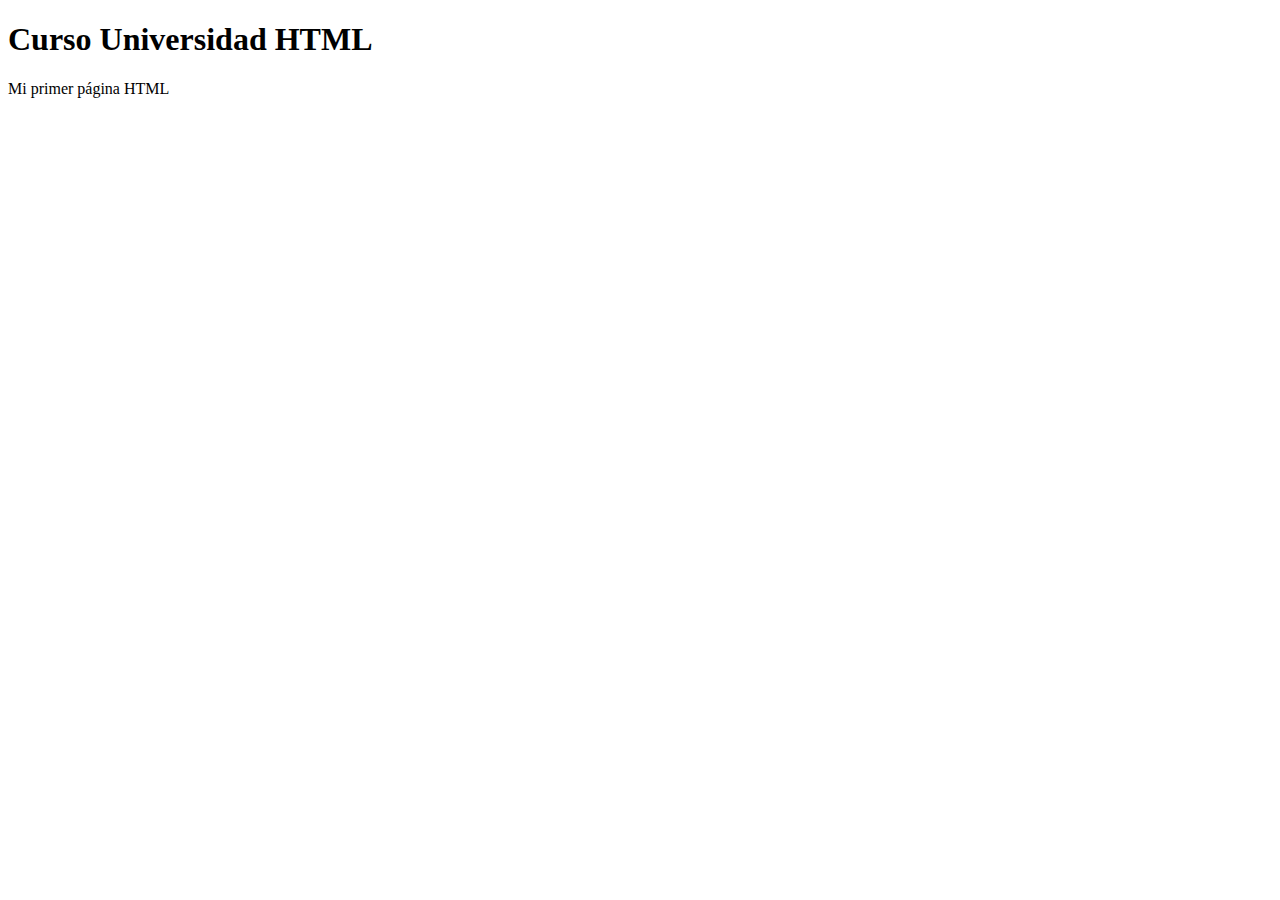
<file: HTML/Leccion01/index.html>
<!DOCTYPE html>
<html lang="en">
  <head>
    <meta charset="UTF-8" />
    <meta http-equiv="X-UA-Compatible" content="IE=edge" />
    <meta name="viewport" content="width=device-width, initial-scale=1.0" />
    <title>Universidad HTML</title>
  </head>
  <body>
      <h1>Curso Universidad HTML</h1>
      <p>Mi primer página HTML</p>
  </body>
</html>
</file>
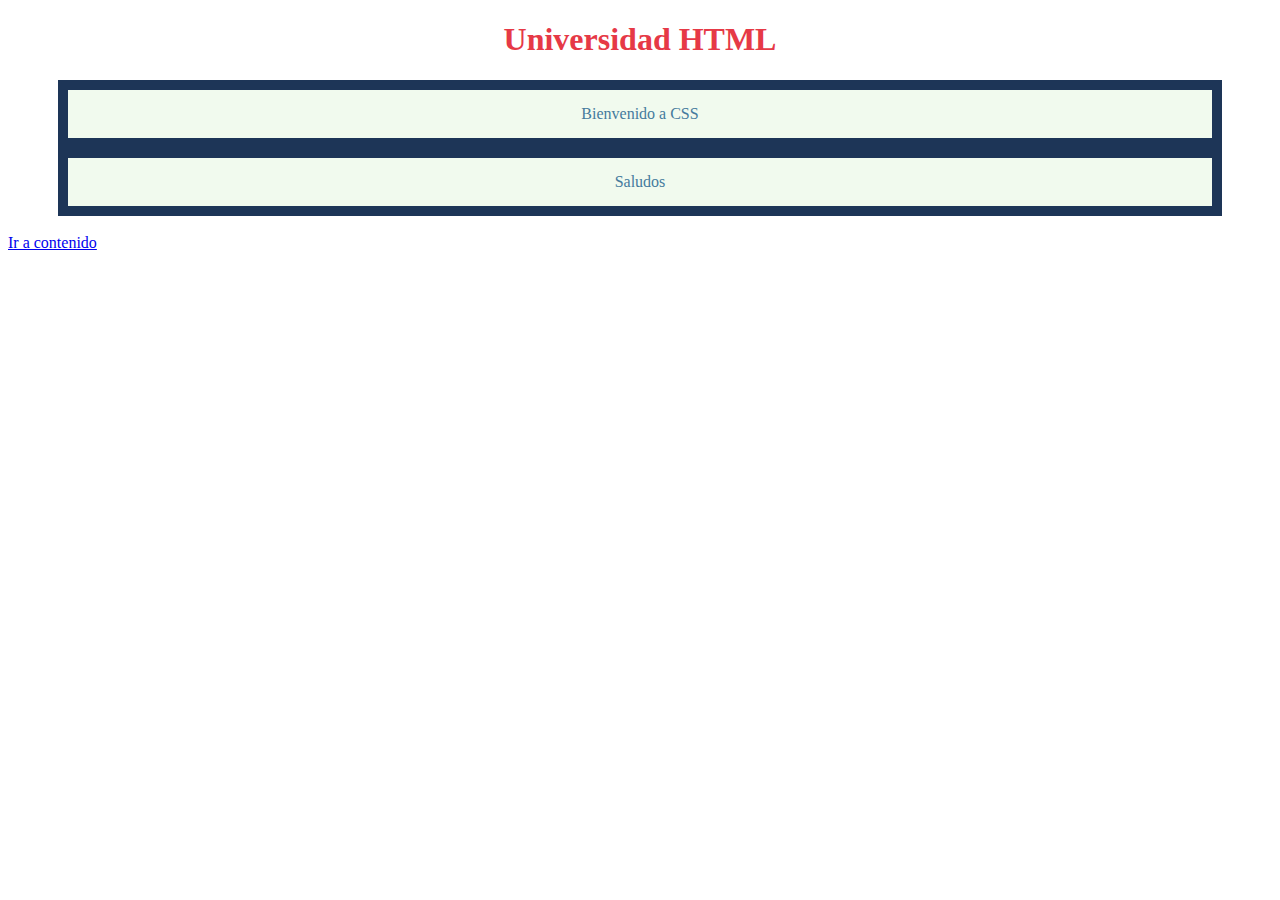
<file: HTML/Leccion02/index.html>
<!DOCTYPE html>
<html lang="en">
<head>
    <meta charset="UTF-8">
    <meta http-equiv="X-UA-Compatible" content="IE=edge">
    <meta name="viewport" content="width=device-width, initial-scale=1.0">
    <title>Universidad HTML</title>
    <link rel="stylesheet" href="CSS/estilos.css">
    
</head>
<body>
    <h1>Universidad HTML</h1>
    <p>Bienvenido a CSS</p>
    <p>Saludos</p>
    <br/>
    <a href="contenido.html">Ir a contenido</a>
</body>
</html>
</file>
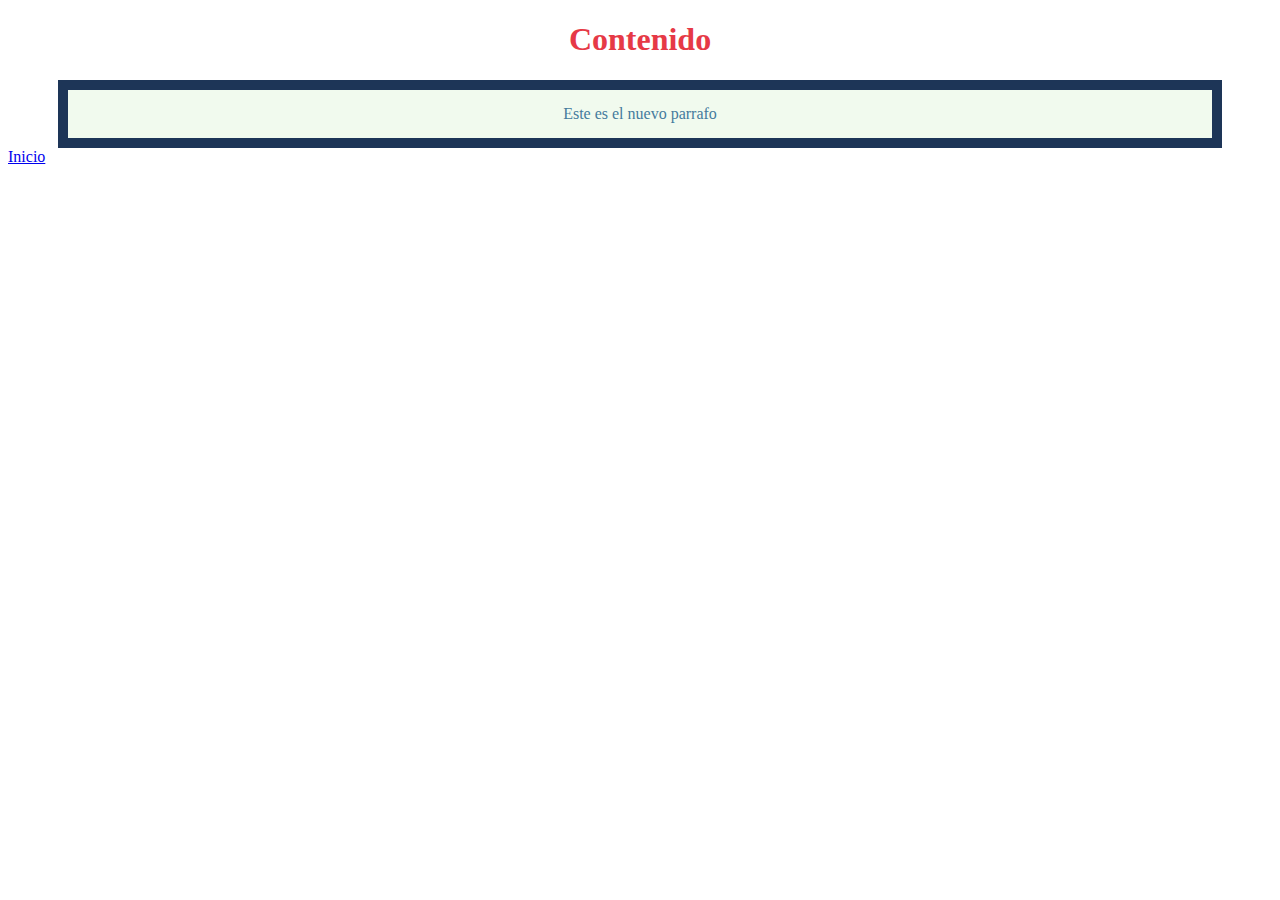
<file: HTML/Leccion02/contenido.html>
<!DOCTYPE html>
<html lang="en">
<head>
    <meta charset="UTF-8">
    <meta http-equiv="X-UA-Compatible" content="IE=edge">
    <meta name="viewport" content="width=device-width, initial-scale=1.0">
    <title>Contenido</title>
    <link rel="stylesheet" href="CSS/estilos.css">
</head>

<body>
    <h1>Contenido</h1>
    <p>Este es el nuevo parrafo</p>
    <a href="index.html">Inicio</a>
</body>
</html>
</file>
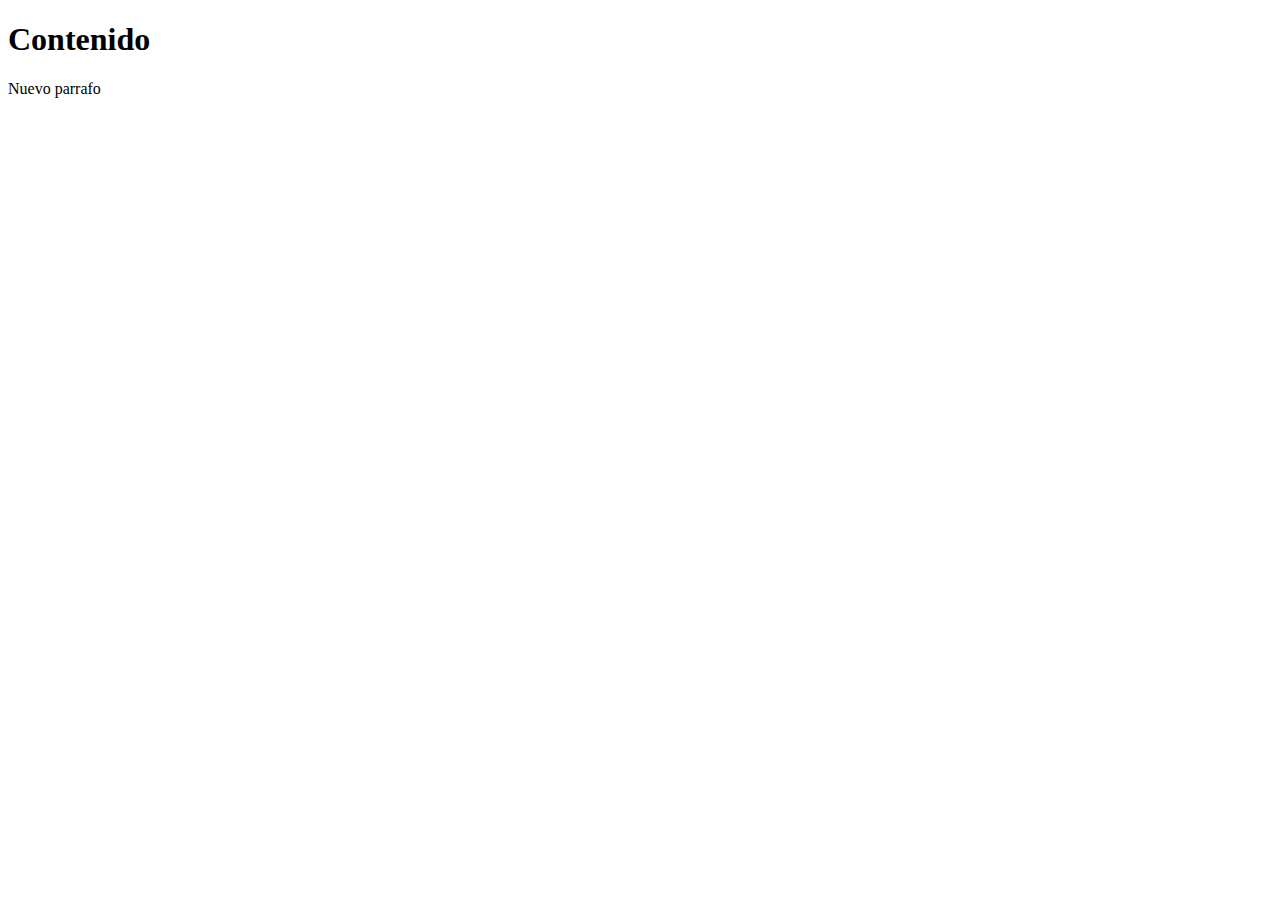
<file: HTML/Leccion03/contenido.html>
<!DOCTYPE html>
<html lang="en">
<head>
    <meta charset="UTF-8">
    <meta http-equiv="X-UA-Compatible" content="IE=edge">
    <meta name="viewport" content="width=device-width, initial-scale=1.0">
    <title>Contenido</title>
</head>
<body>
    <h1>Contenido</h1>
    <p>Nuevo parrafo</p>
    
</body>
</html>
</file>
<file: HTML/Leccion02/CSS/estilos.css>
h1{
    color:#e63946;
    text-align: center;
}

p{
    color:#457b9d;
    background-color: #f1faee;
    padding: 15px;
    border: 10px solid #1d3557;
    /*margin-top: 40px;
    margin-right: 15px;
    margin-bottom: 20px;
    margin-left: 10px;*/
    margin: auto 50px;
    text-align:center;
}
</file>
